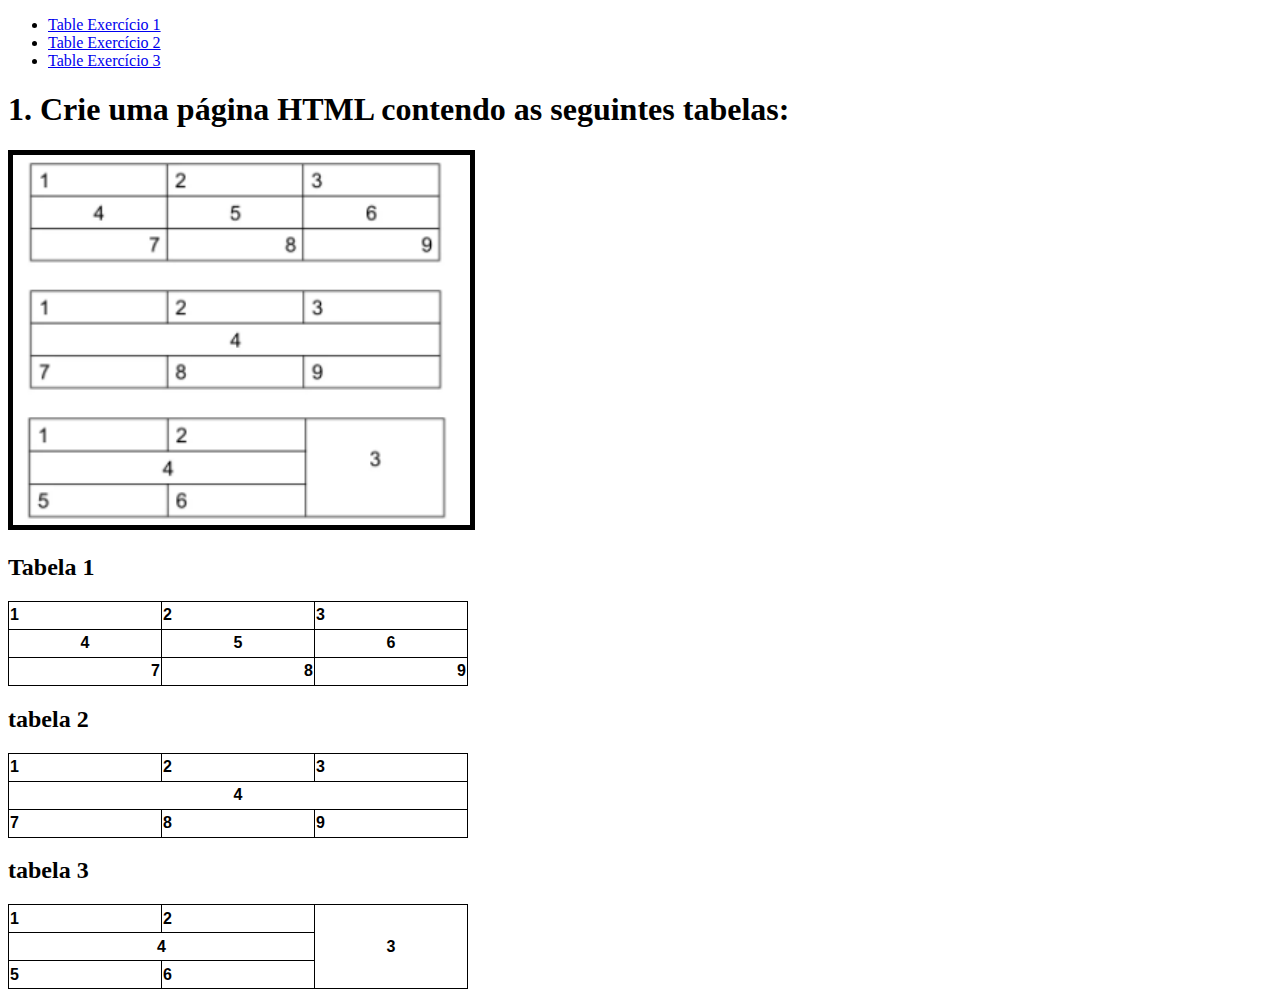
<file: index.html>
<!DOCTYPE html>
<html lang="en">
<head>
        <meta charset="UTF-8">
        <meta http-equiv="X-UA-Compatible" content="IE=edge">
        <meta name="viewport" content="width=device-width, initial-scale=1.0">
     
        <link rel="stylesheet" href="css/style.css">
        <title>Table do exercicio 1</title>
</head>
<body>
        <header>
                <nav>
                        <ul>
                                <li><a href="index.html">Table Exercício 1</a></li>
                                <li><a href="table-exercicio-2.html">Table Exercício 2</a></li>
                                <li><a href="table-exercicio-3.html">Table Exercício 3</a></li>
                               
                        </ul>
                </nav>
        </header>
        <main>
                      
                <section class="table-exercise-1">
                        <h1>1. Crie uma página HTML contendo as seguintes tabelas:</h1>
                        <img src="img/exercicio 1.PNG" alt="">

                        <div>
                                <h2>Tabela 1</h2>
                                <table >
                                       
                                                <tr >
                                                        <td>1</td>
                                                        <td>2</td>
                                                        <td>3</td>
                                                </tr>

                                                <tr class="table-center">
                                                        <td>4</td>
                                                        <td>5</td>
                                                        <td>6</td>
                                                </tr>

                                                <tr class="table-right">
                                                        <td>7</td>
                                                        <td>8</td>
                                                        <td>9</td>
                                                </tr>
                                       
                               
                                </table>
                        </div>
                       
                        <div>  
                                <h2>tabela 2</h2>
                                <table >
                                        <tr>
                                                <td>1</td>
                                                <td>2</td>
                                                <td>3</td>
                                        </tr>
                                        <tr class="table-center">
                                              
                                                <td colspan="3">4</td>
                                       
                                        </tr>
                                        <tr>
                                                <td>7</td>
                                                <td>8</td>
                                                <td>9</td>
                                        </tr>
                                </table>
                        </div>
                       
                        <div>
                                <h2>tabela 3</h2>
                                <table >
                                        <tr>
                                                <td>1</td>
                                                <td>2</td>
                                                <td class="table-center"rowspan="3">3</td>
                                        </tr>
                                        <tr class="table-center">
                                                <td colspan="2">4</td>
                                        
                                                
                                        </tr>
                                        <tr>
                                                <td>5</td>
                                                <td>6</td>    
                                        </tr>
                                </table>
                        </div>
                        
                      
                </section>
        </main>
</body>
</html>
</file>
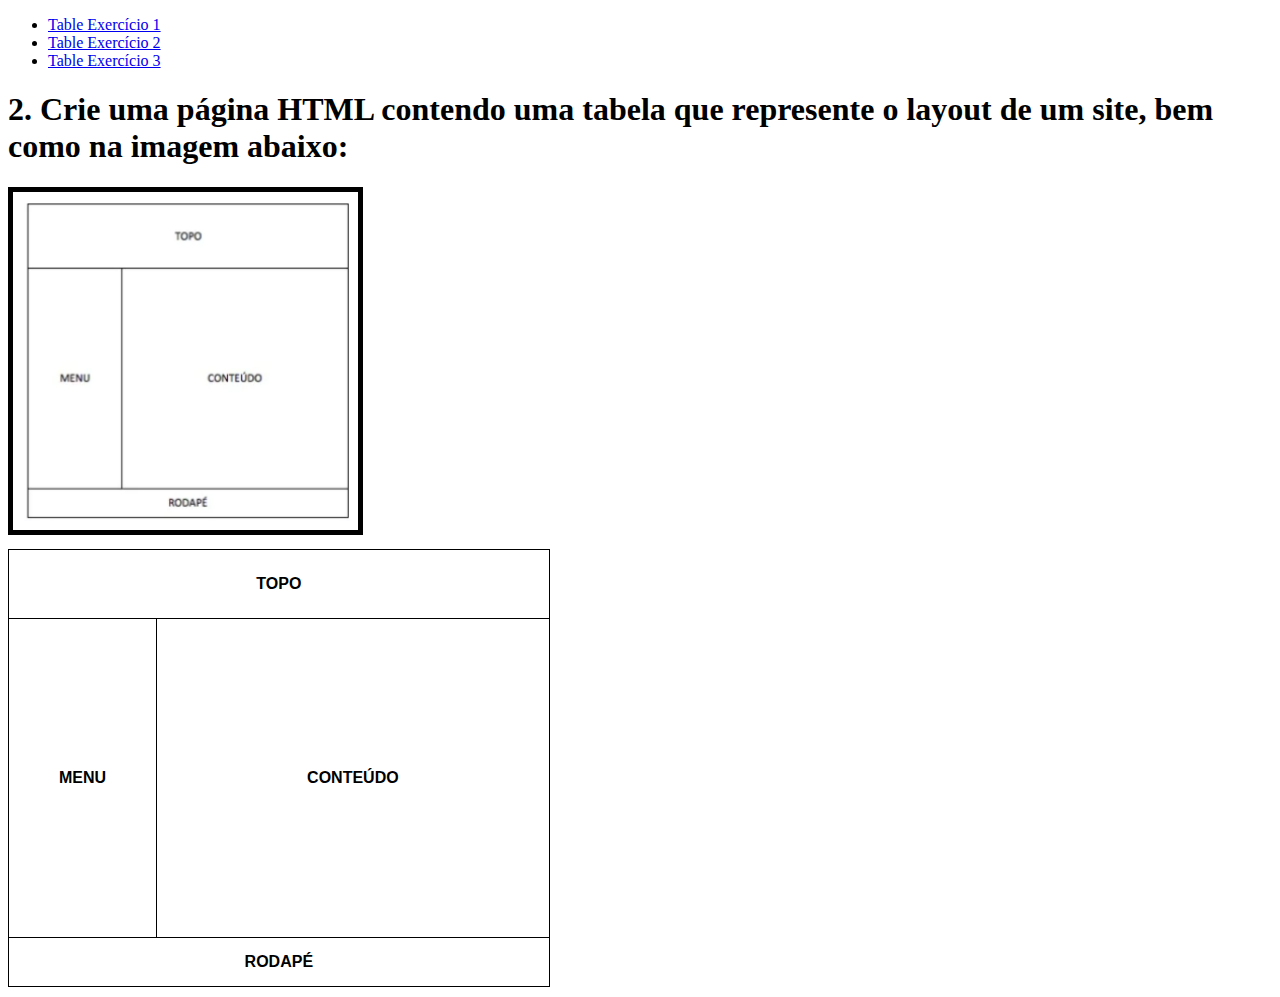
<file: table-exercicio-2.html>
<!DOCTYPE html>
<html lang="en">
<head>
        <meta charset="UTF-8">
        <meta http-equiv="X-UA-Compatible" content="IE=edge">
        <meta name="viewport" content="width=device-width, initial-scale=1.0">
     
        <link rel="stylesheet" href="css/style.css">
        <title>Table do exercicio 2</title>
</head>
<body>
        <main>
                <header>
                        <nav>
                                <ul>
                                        <li><a href="index.html">Table Exercício 1</a></li>
                                        <li><a href="table-exercicio-2.html">Table Exercício 2</a></li>
                                        <li><a href="table-exercicio-3.html">Table Exercício 3</a></li>
                                       
                                </ul>
                        </nav>
                </header>
                <section class="table-exercise-2">
                        <h1>2. Crie uma página HTML contendo uma tabela que represente o
                                layout de um site, bem como na imagem abaixo:</h1>
                        <img src="img/exercicio 2.PNG" alt="">

                        <table class="table-center" >
                                <thead>
                                        <tr >
                                                <td  colspan="2">TOPO</td>
                                
                                       </tr>
                                </thead>
                              
                                <tbody>
                                        <tr>
                                                <td >MENU</td>
                                                <td >CONTEÚDO</td>
                                                
                                        </tr>
                                </tbody>
                                
                                <tfoot>
                                        <tr>
                                                <td   colspan="2">RODAPÉ</td>
                                                
                                        </tr>
                                </tfoot>
                                
                        </table>
                </section>
        </main>
</body>
</html>
</file>
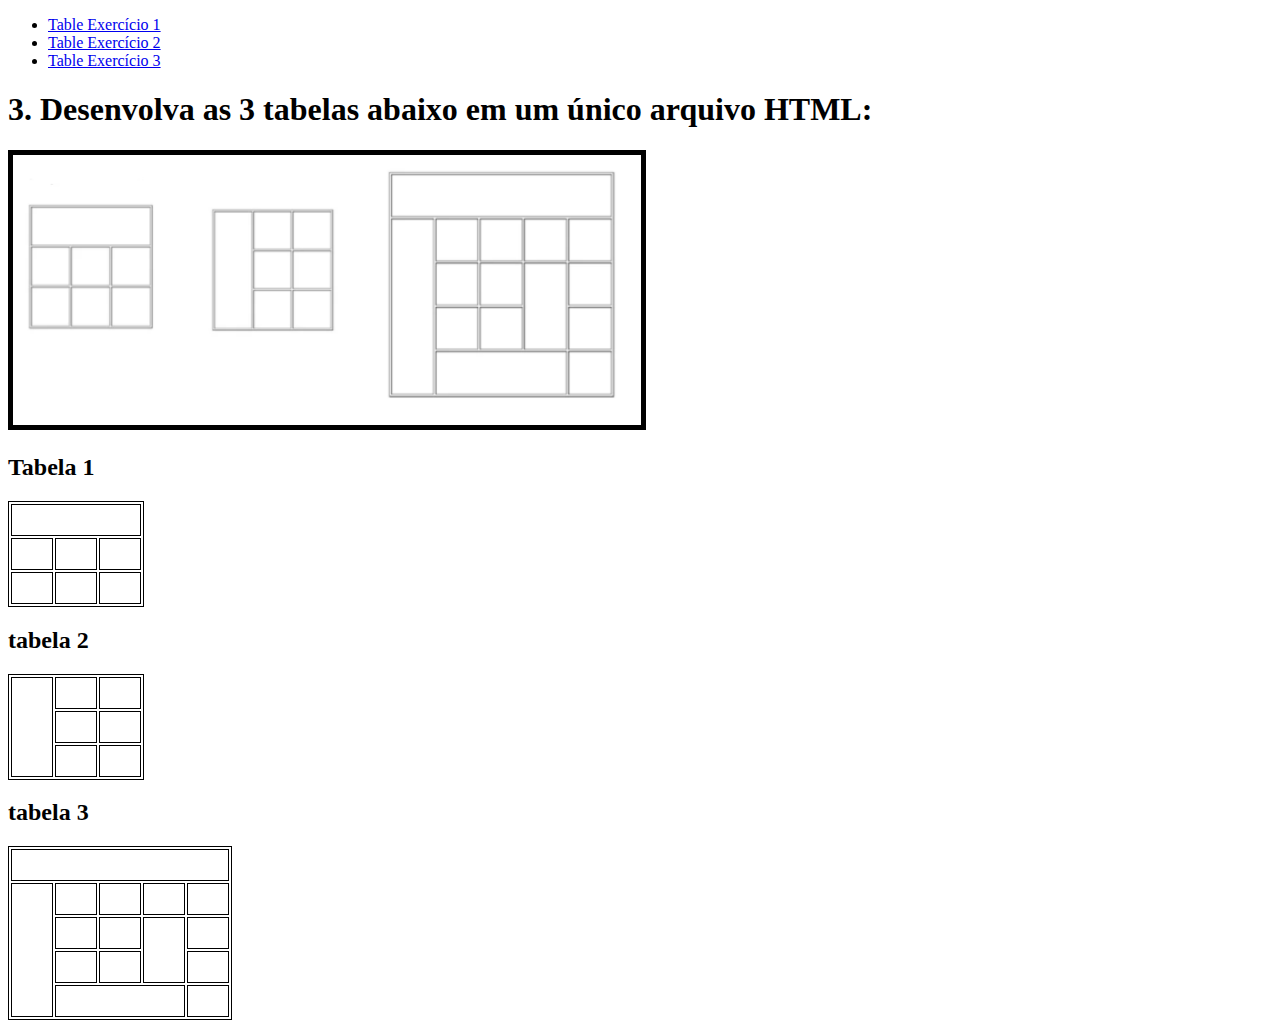
<file: table-exercicio-3.html>
<!DOCTYPE html>
<html lang="en">
<head>
        <meta charset="UTF-8">
        <meta http-equiv="X-UA-Compatible" content="IE=edge">
        <meta name="viewport" content="width=device-width, initial-scale=1.0">
     
        <link rel="stylesheet" href="css/style.css">
        <title>Table do exercicio 3</title>
</head>
<body>
        <main>
                <header>
                        <nav>
                                <ul>
                                        <li><a href="index.html">Table Exercício 1</a></li>
                                        <li><a href="table-exercicio-2.html">Table Exercício 2</a></li>
                                        <li><a href="table-exercicio-3.html">Table Exercício 3</a></li>
                                       
                                </ul>
                        </nav>
                </header>
                <section class="table-exercise-3">
                        <h1>3. Desenvolva as 3 tabelas abaixo em um único arquivo HTML:</h1>
                        <img src="img/exercicio 3.PNG" alt="">

                        <div>
                                <h2>Tabela 1</h2>
                                <table >
                                       
                                                <tr >
                                                        <td colspan="3"></td>
                                                 
                                                </tr>

                                                <tr>
                                                        <td></td>
                                                        <td></td>
                                                        <td></td>
                                                </tr>

                                                <tr>
                                                        <td></td>
                                                        <td></td>
                                                        <td></td>
                                                </tr>
                                       
                               
                                </table>
                        </div>
                       
                        <div>  
                                <h2>tabela 2</h2>
                                <table >
                                        <tr>
                                                <td rowspan="3"></td>
                                                <td ></td>
                                                <td></td>
                                        </tr>
                                        <tr>
                                                <td ></td>
                                                <td ></td>
                                       
                                        </tr>
                                        <tr>
                                                <td></td>
                                                <td></td>
                                                 
                                        </tr>
                                </table>
                        </div>
                       
                        <div>
                                <h2>tabela 3</h2>
                                <table >
                                        <tr>
                                                <td colspan="5"></td>
                                
                                        </tr>
                                                

                                        <tr>
                                                <td rowspan="4"></td>
                                                <td></td>
                                                <td></td>
                                                <td></td>
                                                <td></td>
                                                
                                        </tr>
                                         

                                        <tr>
                                                <td></td>
                                                <td></td>
                                                <td rowspan="2"></td>
                                                <td></td>
                                                
                                        </tr>


                                        <tr>
                                                <td ></td>
                                                <td></td>
                                                <td></td> 
                                                
                                                 
                                        </tr>


                                        <tr>
                                                <td colspan="3"></td>
                                                <td></td>                                                 
                                        </tr>
                                </table>
                        </div>
                </section>
        </main>
</body>
</html>
</file>
<file: css/style.css>
table, tr, th, td{
        margin: 10px 0;
        border: 1px solid black;
        border-collapse: collapse;
        font-weight: bold;
        font-family: "Roboto", sans-serif;
      
}
img{
        border: 5px solid;
}

.table-exercise-1 td{
        width: 150px;
        height: 25px;
}

.table-center {
        text-align: center
}
.table-right {
        text-align: right
}

.table-exercise-2 td{
        padding: 15px 50px;
 }

.table-exercise-2 table thead tr td{
        padding: 25px 150px;
}

.table-exercise-2 table tbody tr td:nth-child(2){
        padding: 150px
}

.table-exercise-3 td{
        padding: 15px 20px;
        
 }

 .table-exercise-3 table{
        border-collapse: separate;
}
</file>
